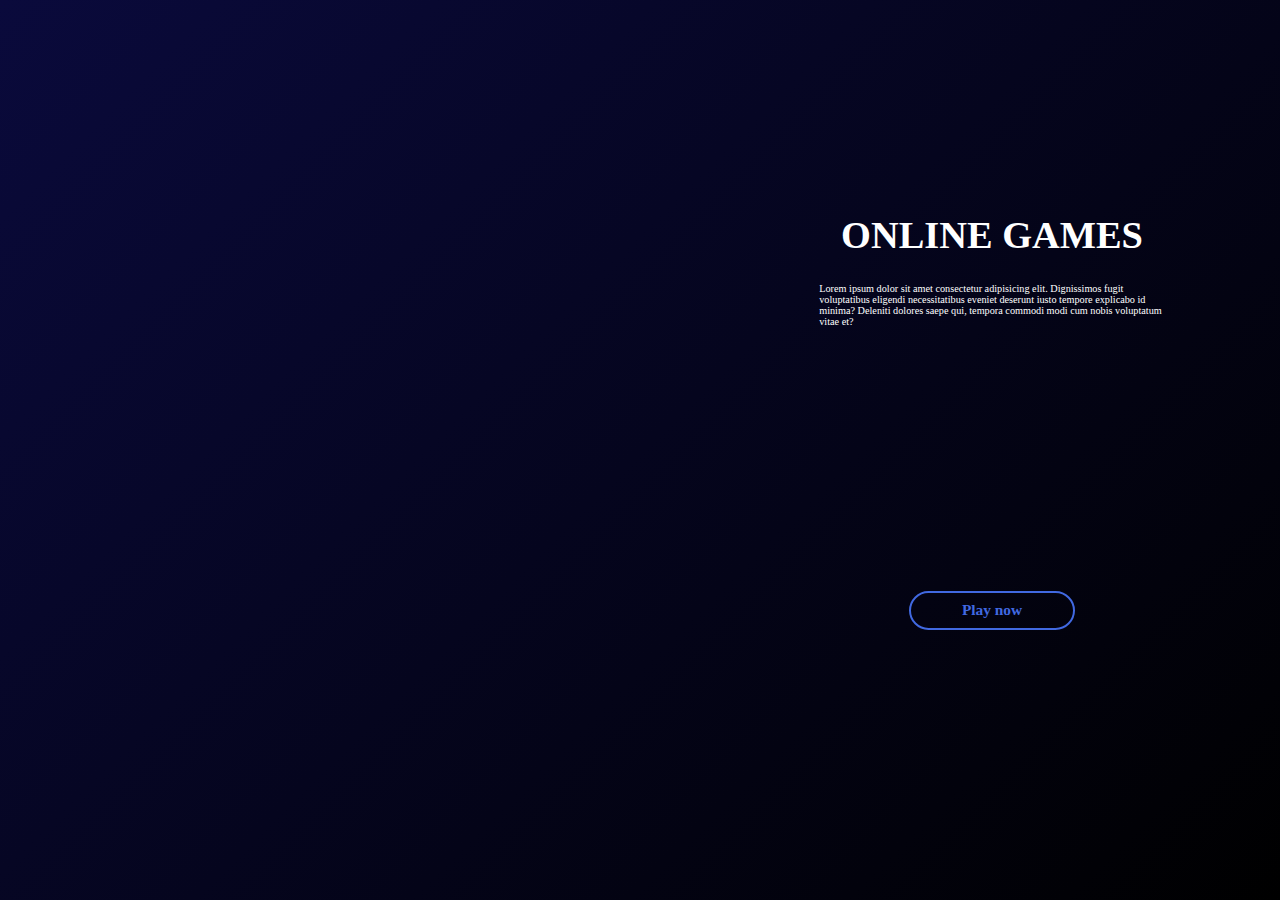
<file: index.html>
<!DOCTYPE html>
<html lang="en">
<head>
    <meta charset="UTF-8">
    <meta name="viewport" content="width=device-width, initial-scale=1.0">
    <title>Document</title>
    <link rel="stylesheet" href="style.css">
</head>
<body>
    <div id="main">
        <div id="left"></div>
        <div id="right_up">
            <h1>Online Games</h1>
            <p>Lorem ipsum dolor sit amet consectetur adipisicing elit. Dignissimos fugit voluptatibus eligendi necessitatibus eveniet deserunt iusto tempore explicabo id minima? Deleniti dolores saepe qui, tempora commodi modi cum nobis voluptatum vitae et?</p>
        </div>
        <div id="right_down">
            <a href="#"><button><h3>Play now</h3></button></a>
        </div>
    </div>
</body>
</html>
</file>
<file: style.css>
* {
    margin: 0;
    padding: 0;
    box-sizing: border-box;
    font-family: poppins;
}

html, body {
    height: 100%;
    width: 100%;
    background: linear-gradient(135deg, #0a0a3c, #000);
}

#main {
    height: 100%;
    width: 100%;
    display: grid;
    grid-template-columns: 55% 45%;
    grid-template-rows: 60% 40%;
}

#left {
    grid-row: 1/3;
    background-image: url(https://images.unsplash.com/photo-1609372332255-611485350f25?q=80&w=1887&auto=format&fit=crop&ixlib=rb-4.0.3&ixid=M3wxMjA3fDB8MHxwaG90by1wYWdlfHx8fGVufDB8fHx8fA%3D%3D);
    background-size: cover;
    background-position: top;
    filter: brightness(0.7);
    transition: transform 0.5s ease, filter 0.5s ease;
}

#left:hover {
    filter: brightness(1);
}

#right_up {
    display: flex;
    flex-direction: column;
    align-items: center;
    justify-content: center;
    gap: 2vw;
}

#right_up h1 {
    color: #fff;
    font-size: 3vw;
    text-transform: uppercase;
    animation: fadeIn 1.5s ease-in-out;
}

#right_up p {
    color: #fff;
    font-size: 0.8vw;
    width: 60%;
    animation: slideIn 1.5s ease-in-out;
}

#right_down {
    grid-column: 2/3;
    display: flex;
    align-items: first baseline;
    justify-content: center;
    padding-top: 4vw;
}

#right_down button {
    height: 3vw;
    width: 13vw;
    border-radius: 20px;
    border: 2px solid royalblue;
    background-color: transparent;
    color: royalblue;
    cursor: pointer;
    transition: background-color 0.3s ease, color 0.3s ease;
    transition: all ease 0.3s;
}

#right_down button:hover {
    background-color: skyblue;
    color: #fff;
    border-color: skyblue;
    scale: 1.1;
}

#right_down button h3 {
    margin: 0;
    font-size: 1.2vw;
}
</file>
